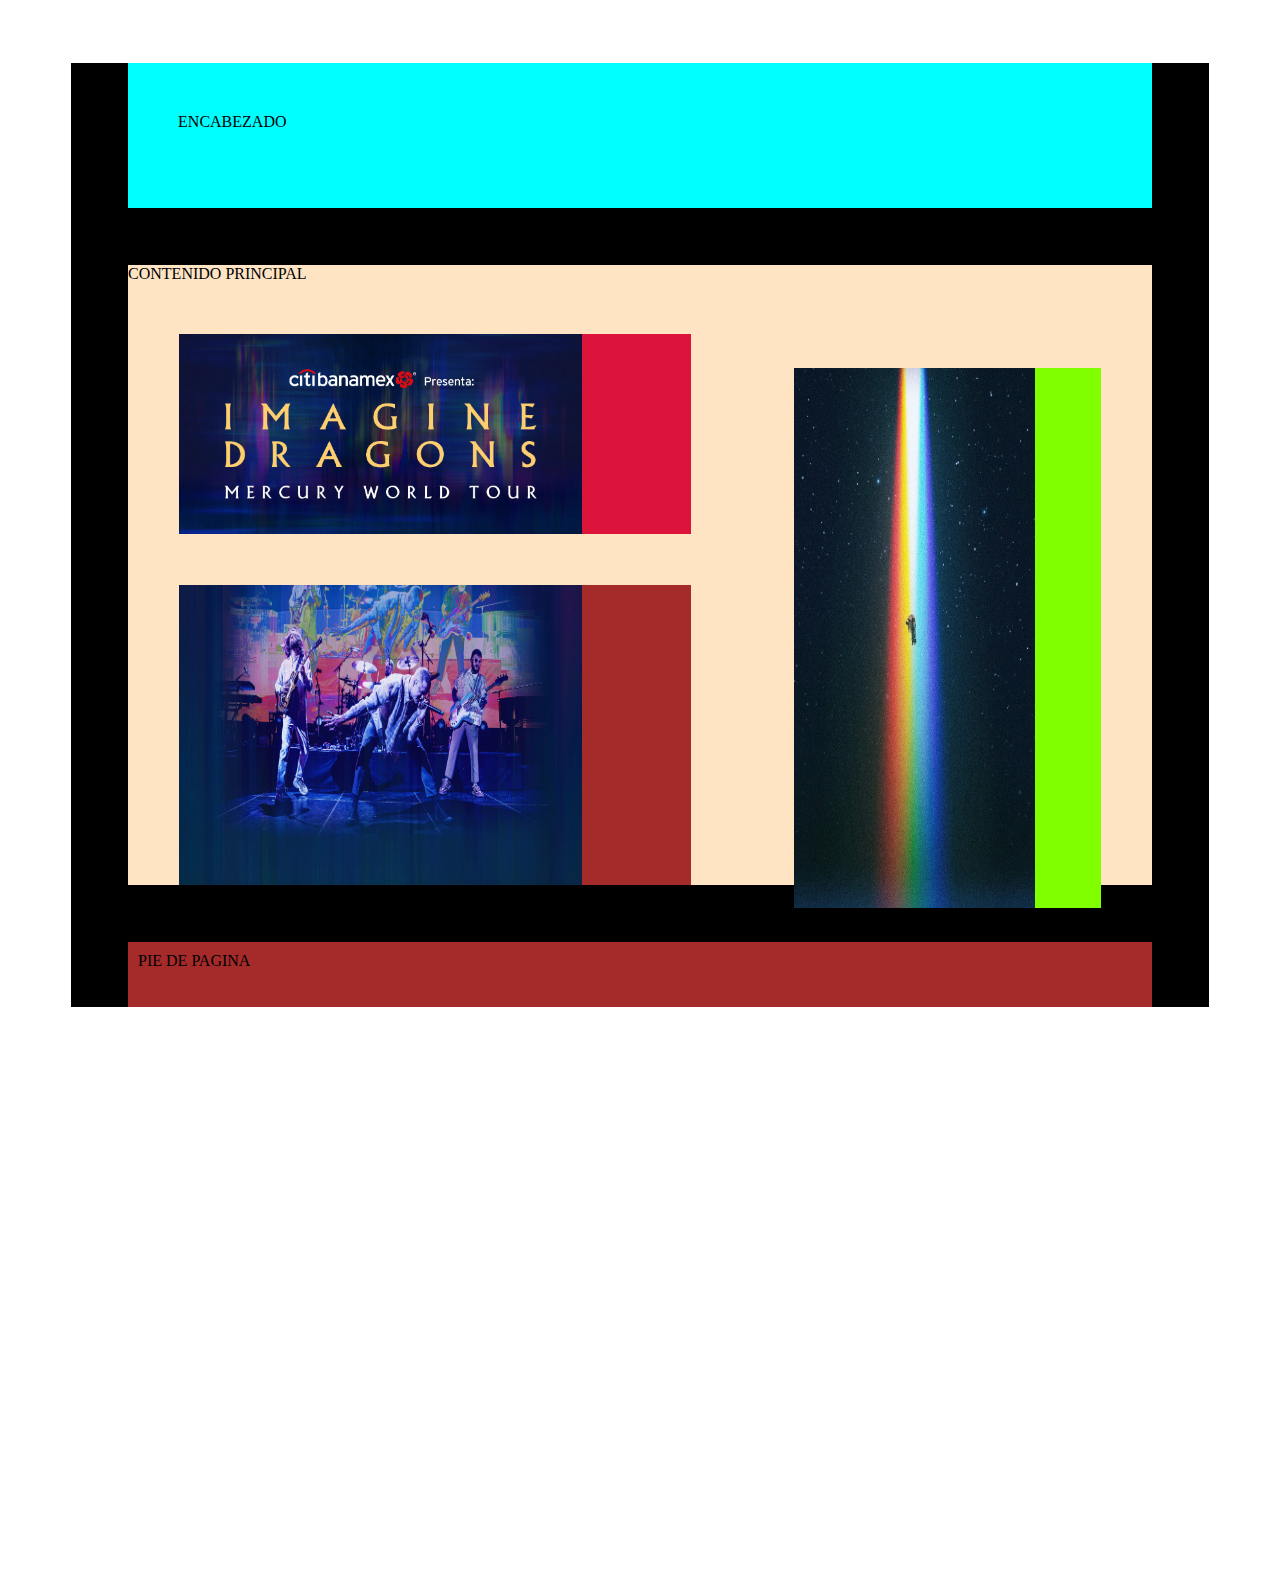
<file: SIUU - el bueno ahora si, ahorra elchido/SIUU - el bueno ahora si/index.html>
<!DOCTYPE html>
<html lang="es">
<head>
    <meta charset="UTF-8">
    <meta http-equiv="X-UA-Compatible" content="IE=edge">
    <meta name="viewport" content="width=device-width, initial-scale=1.0">
    <title>Vinos|México|Turismo</title>
    <link rel="stylesheet" href="css/estilo1.css">
</head>
<body>
    <div class="principal">
        <div class="header"> ENCABEZADO </div>
        <div class="main">CONTENIDO PRINCIPAL 
            <div class="box1"> <img src="images/imaginedragons4.jpg" width="403" height="200" alt="200" center> </div>
            <div class="box2"> <img src="images/imaginedragons5.jpg" width="403" height="300" alt="200"> </div>
            <div class="box3"> <img src="images/imaginderagons6.jpg" width="241" height="540" alt="100"> </div>
        </div>
        <div class="footer">PIE DE PAGINA </div>
        
    </div>





    
</body>
</html>
</file>
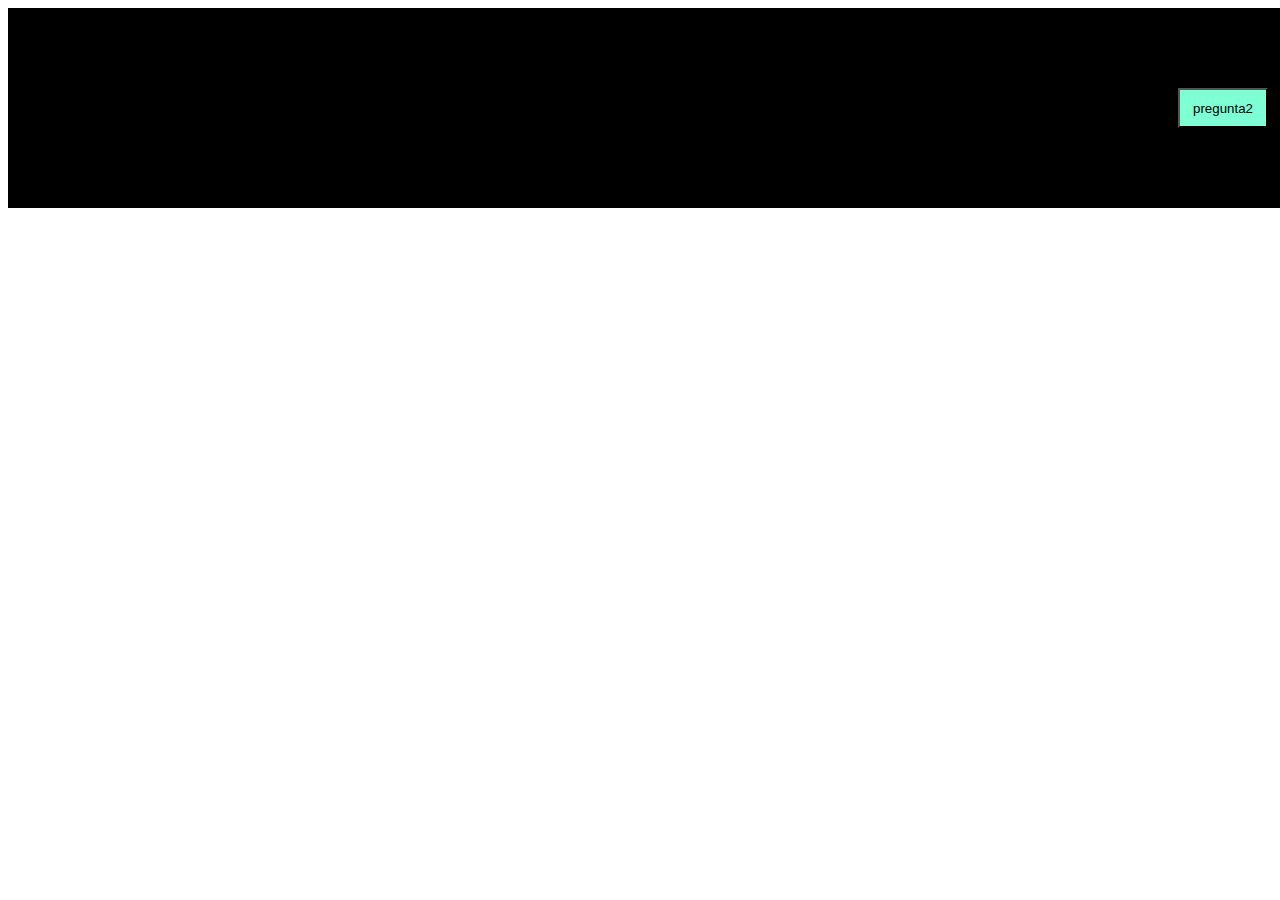
<file: ejemplo/html/buttin.html>
<!DOCTYPE html>
<html lang="en">
<head>
    <meta charset="UTF-8">
    <meta name="viewport" content="width=device-width, initial-scale=1.0">
    <title>Document</title>
    <link rel="stylesheet" href="../css/estilobtn.css"/>
    <script src="../functiones.js"></script>
</head>
<body>
    <div class="section1">
    <button class="btn1" onclick="adivinar()">  pregunta1</button>
    <button class="btn2" onclick="chaneque()"> pregunta2</button>
    </div>

    
</body>
</html>
</file>
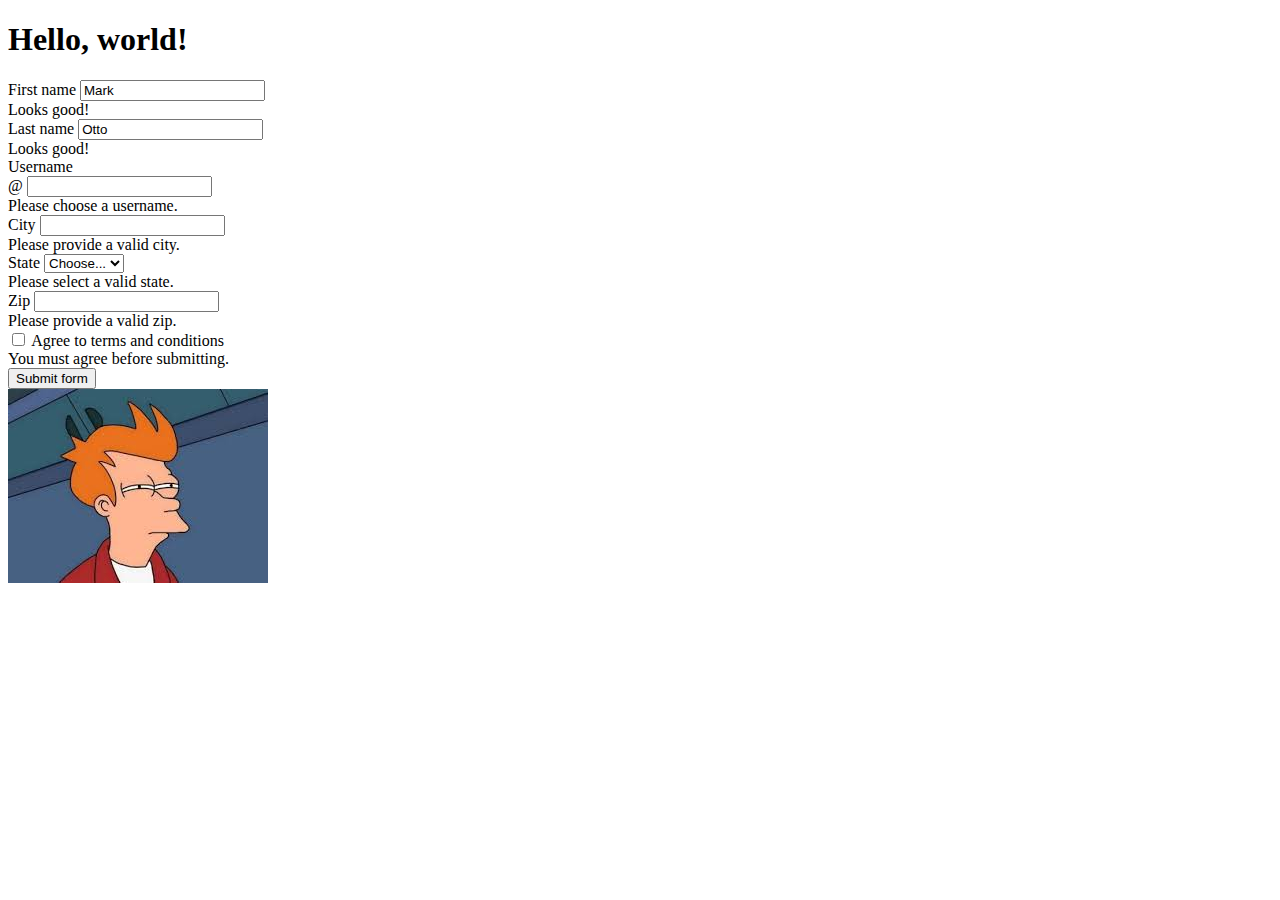
<file: ejemplo/html/formulario.html>
<!doctype html>
<html lang="en">
  <head>
    <meta charset="utf-8">
    <meta name="viewport" content="width=device-width, initial-scale=1">
    <title>Bootstrap demo</title>
    <link href="https://cdn.jsdelivr.net/npm/bootstrap@5.3.0/dist/css/bootstrap.min.css" rel="stylesheet" integrity="sha384-9ndCyUaIbzAi2FUVXJi0CjmCapSmO7SnpJef0486qhLnuZ2cdeRhO02iuK6FUUVM" crossorigin="anonymous">
    <link href="https://cdn.jsdelivr.net/npm/bootstrap@5.3.0/dist/css/bootstrap.min.css" rel="stylesheet" integrity="sha384-9ndCyUaIbzAi2FUVXJi0CjmCapSmO7SnpJef0486qhLnuZ2cdeRhO02iuK6FUUVM" crossorigin="anonymous">

  </head>


  <body>
    <h1>Hello, world!</h1>
    <!--contenedor principal-->
    <div class="container-fluid">
        <!--FORMULARIO-->
        <form class="row g-3">
            <div class="col-md-4">
              <label for="validationServer01" class="form-label">First name</label>
              <input type="text" class="form-control is-valid" id="validationServer01" value="Mark" required>
              <div class="valid-feedback">
                Looks good!
              </div>
            </div>
            <div class="col-md-4">
              <label for="validationServer02" class="form-label">Last name</label>
              <input type="text" class="form-control is-valid" id="validationServer02" value="Otto" required>
              <div class="valid-feedback">
                Looks good!
              </div>
            </div>
            <div class="col-md-4">
              <label for="validationServerUsername" class="form-label">Username</label>
              <div class="input-group has-validation">
                <span class="input-group-text" id="inputGroupPrepend3">@</span>
                <input type="text" class="form-control is-invalid" id="validationServerUsername" aria-describedby="inputGroupPrepend3 validationServerUsernameFeedback" required>
                <div id="validationServerUsernameFeedback" class="invalid-feedback">
                  Please choose a username.
                </div>
              </div>
            </div>
            <div class="col-md-6">
              <label for="validationServer03" class="form-label">City</label>
              <input type="text" class="form-control is-invalid" id="validationServer03" aria-describedby="validationServer03Feedback" required>
              <div id="validationServer03Feedback" class="invalid-feedback">
                Please provide a valid city.
              </div>
            </div>
            <div class="col-md-3">
              <label for="validationServer04" class="form-label">State</label>
              <select class="form-select is-invalid" id="validationServer04" aria-describedby="validationServer04Feedback" required>
                <option selected disabled value="">Choose...</option>
                <option>...</option>
              </select>
              <div id="validationServer04Feedback" class="invalid-feedback">
                Please select a valid state.
              </div>
            </div>
            <div class="col-md-3">
              <label for="validationServer05" class="form-label">Zip</label>
              <input type="text" class="form-control is-invalid" id="validationServer05" aria-describedby="validationServer05Feedback" required>
              <div id="validationServer05Feedback" class="invalid-feedback">
                Please provide a valid zip.
              </div>
            </div>
            <div class="col-12">
              <div class="form-check">
                <input class="form-check-input is-invalid" type="checkbox" value="" id="invalidCheck3" aria-describedby="invalidCheck3Feedback" required>
                <label class="form-check-label" for="invalidCheck3">
                  Agree to terms and conditions
                </label>
                <div id="invalidCheck3Feedback" class="invalid-feedback">
                  You must agree before submitting.
                </div>
              </div>
            </div>
            <div class="col-12">
              <button class="btn btn-primary" type="submit">Submit form</button>
            </div>
          </form>

        <!--FIN DE FORMULARIO-->
        <!--IMAGEN RESPONSIVA-->
        <img src="../images.jpg" class="img-fluid" alt="CURSOS">
      </div>

    <!--contenedor principal-->
    </body>
</html>
</file>
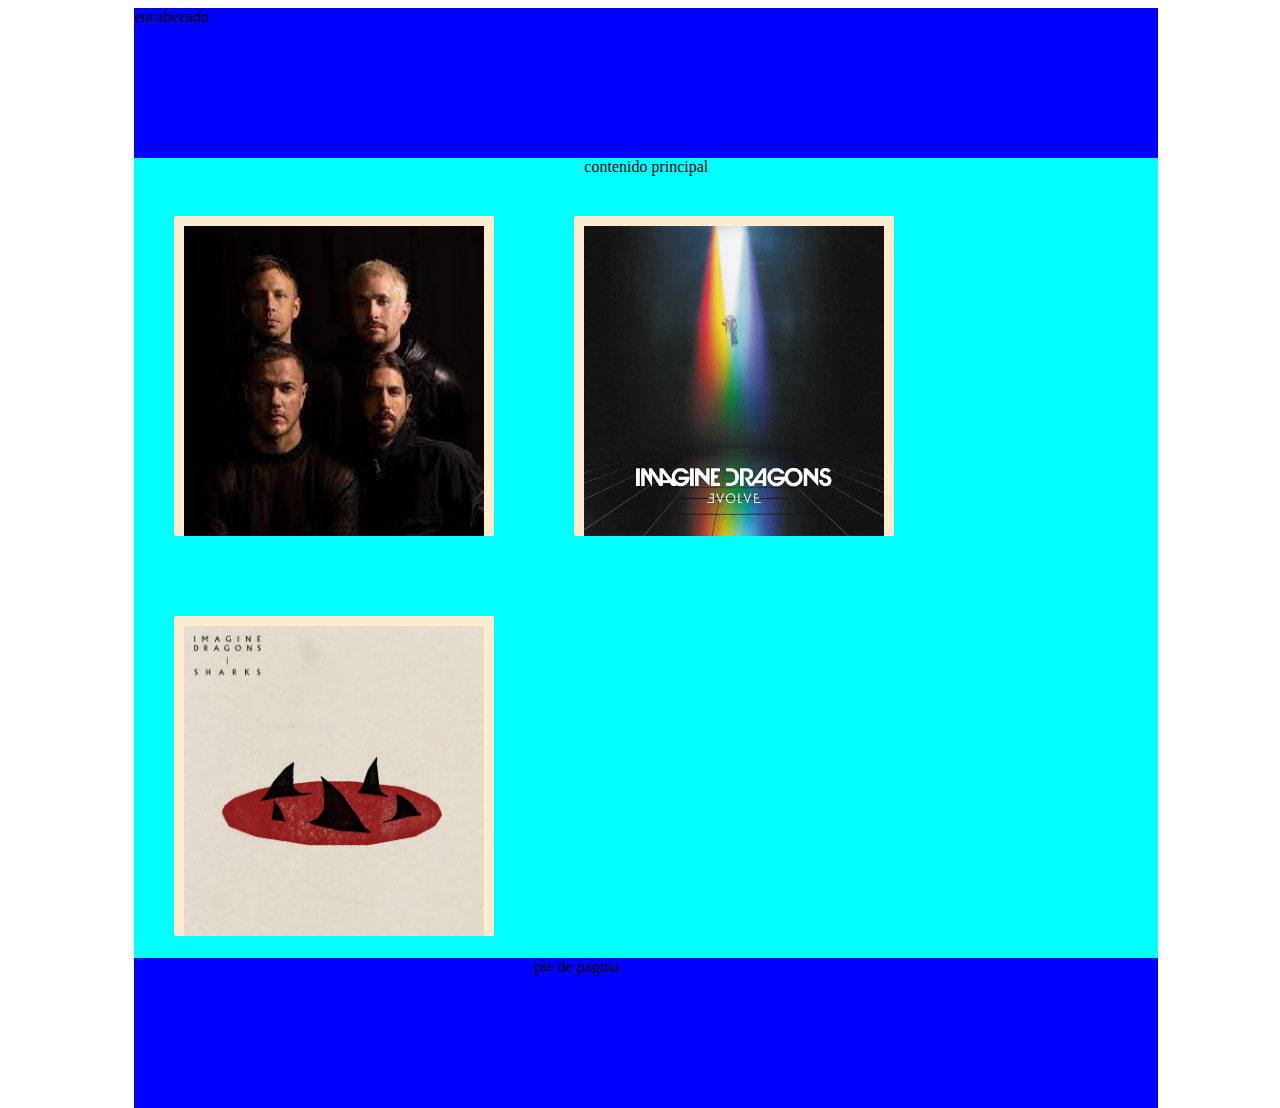
<file: SIUU - el bueno ahora si, ahorra elchido/SIUU - el bueno ahora si/html/layout3.html>
<!DOCTYPE html>
<html lang="es">
<head>
    <meta charset="UTF-8">
    <meta http-equiv="X-UA-Compatible" content="IE=edge">
    <meta name="viewport" content="width=device-width, initial-scale=1.0">
    <title>Maquetado3</title>
    <link rel="stylesheet" href="../css/estilo3.css"/>
</head>
<body>
    <div class="container">
    <div class="header">encabezado</div>
    <div class="main-content">contenido principal
        <br>
        <div class="box"><img src="../images/imdragons7.jpg" width="300" height="310" alt="200"/></div>
        <div class="box"><img src="../images/imdraons8.jpg" width="300" height="310" alt="200"/></div>
        <div class="box"><img src="../images/imadragons9.jpg" width="300" height="310" alt="200"/></div>


    </div>
    <div class="footer">pie de pagina</div>
    
</body>
</html>
</file>
<file: SIUU - el bueno ahora si, ahorra elchido/SIUU - el bueno ahora si/css/estilo1.css>
.principal{
    width: 90%;
    height: 100%;
    left: 0; 
    right: 0;
    background-color: black;
    margin: 5%;
  
}

.header{
    background-color: aqua;
    margin: 5%;
    padding: 50px;
    height: 45px;
}

.main{
    background-color: bisque;
    height: 90%;
    margin: 5%;
}
.box1{
    width: 50%;
    height: 200px;
    margin: 5%;
    background-color: crimson;

}
.box2{
    width: 50%;
    height: 300px;
    margin: 5%;
    background-color: brown;

}
.box3{
    float:right;
    width: 30%;
    height:540px;
    margin: 5%;
    top:-620px;
    position: relative;
    background-color: chartreuse;
}

.footer{
    background-color: brown;
    margin: 5%;
    padding: 10px;
    height: 45px;
}

.section{
    background-color:coral;
    width: 80%;
    height: 30%;
    margin: 20px;
    padding: 20px;


}
</file>
<file: ejemplo/css/estilobtn.css>
.section1{
    width: 1400px;
    height: 200px;
    background-color: black;
}

.btn1{
    background-color: chartreuse;
    width: 90px;
    height: 40px;
    background-color:darkgreen;
    float: right;
    margin-top: 80px;
    margin-left: 50px;
}

.btn2{
    background-color: brown;
    width: 90px;
    height: 40px;
    background-color: aquamarine;
    float: right;
    margin-top: 80px;
}
</file>
<file: SIUU - el bueno ahora si, ahorra elchido/SIUU - el bueno ahora si/css/estilo3.css>
.container{
    width: 90%;
    height: 100%;
    float: right;
    
}
.header,.footer{
    width: 90%;
    height: 150px;
    background-color: blue;
}
.main-content{
    width: 90%;
    height: 800px;
    background-color: aqua;
    text-align:center;
}

.box{
    width: 300px;
    height: 300px;
    background-color: blanchedalmond;
    margin: 40px;
    padding: 10px;
    float: left;
    top: 200px;
    
  
    

}
</file>
